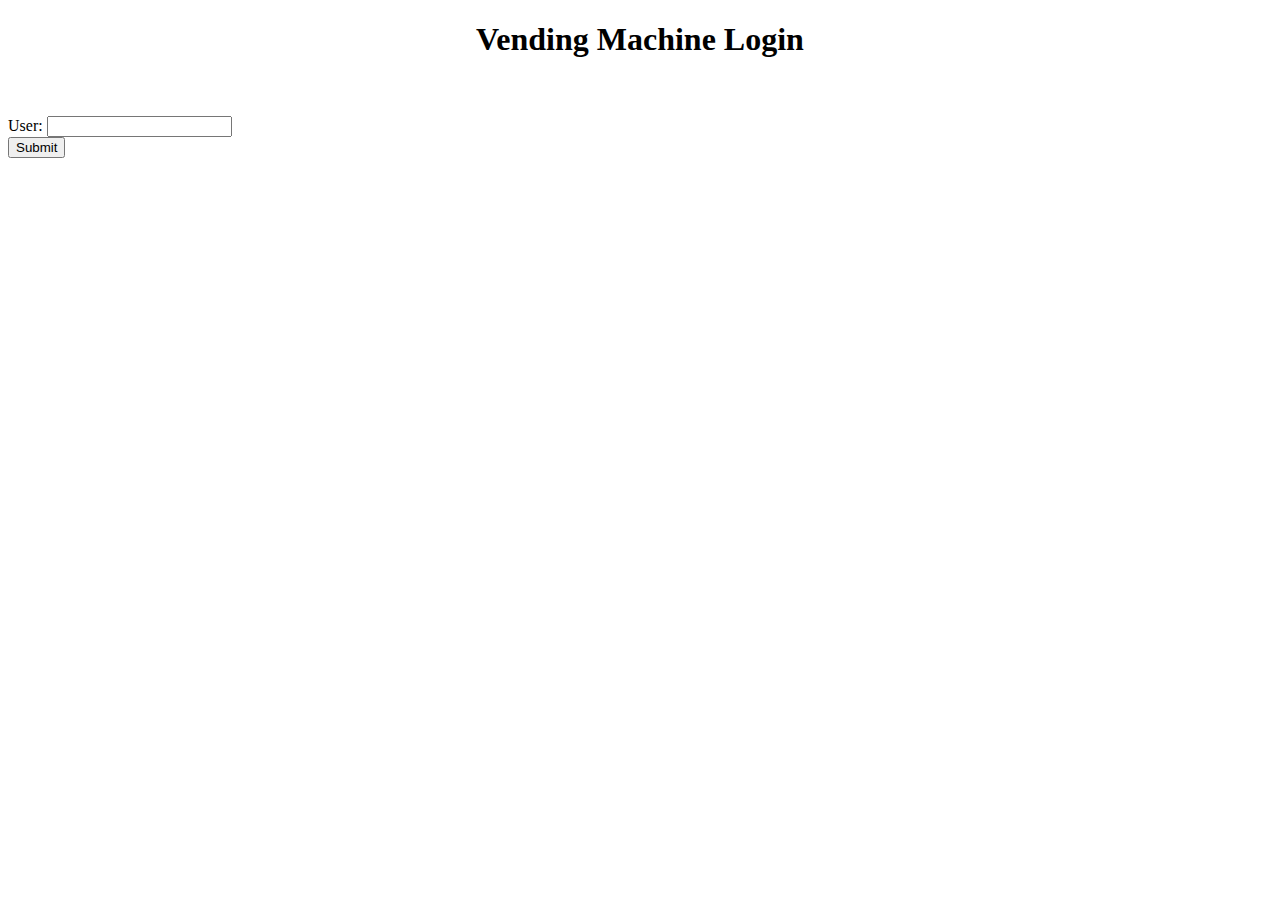
<file: webapp/index.html>
<!DOCTYPE html>
<html>
<head>
	<title>Vending Machine</title>
</head>

<body>
	<h1 align="center">Vending Machine Login</h1>
	<br/><br/>
	<form method="post" action="login">
		User:  <input type="text", name="username" /><br/>
		<input type="submit"/>
	</form>
</body>
</html>
</file>
